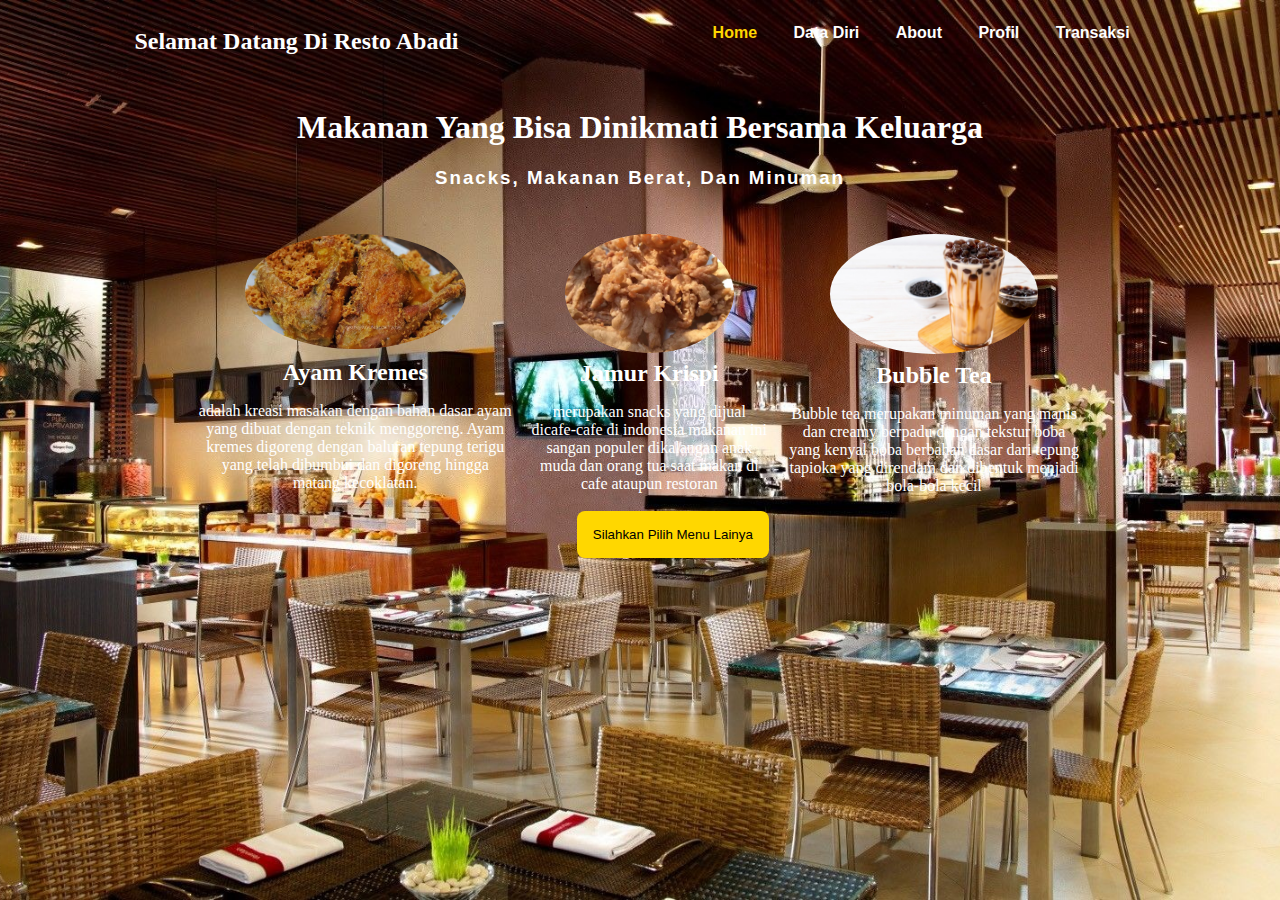
<file: index.html>
<html lang="en">
    <head>
        <meta charset="UTF-8">
        <meta name="vuewport" content="width=device-width, initial-scale=1.0">
        <title>UTS M.ARDLI AQDAMA</title>
        <link rel="stylesheet" href="Style2.css">
    </head>
    <body>
        <!-- HEADER -->
        <header>
            <div class="head">
                <h2>Selamat Datang Di Resto Abadi</h2>
            </div>
            <!-- NAVIGATION -->
            <nav>
                <ul>
                    <li><a href="#" class="active">Home</a></li>
                    <li><a href="#">Data Diri</a></li>
                    <li><a href="#">About</a></li>
                    <li><a href="#">Profil</a></li>
                    <li><a href="#">Transaksi</a></li>
                </ul>
            </nav>

        </header>

          <showcase>
              <div class="container">
                  <h1> Makanan Yang Bisa Dinikmati Bersama Keluarga</h1>
                  <h3> Snacks, Makanan Berat, Dan Minuman</h3>
                  <div class="category">
                      <div class="Makanan Berat">
                          <img src="img/ayamkremes2.jpg" alt="">
                          <h4>Ayam Kremes</h4>
                          <p>adalah kreasi masakan dengan bahan dasar ayam yang 
                              dibuat dengan teknik menggoreng.
                              Ayam kremes digoreng dengan baluran tepung 
                              terigu yang telah dibumbui 
                              dan digoreng hingga matang kecoklatan.
                              </p>
                      </div>
                      <div class="Snacks">
                          <img src="img/Jamur.jpg" alt="">
                          <h4>Jamur Krispi</h4>
                          <p>merupakan snacks yang dijual dicafe-cafe di indonesia makanan ini sangan populer dikalangan
                              anak muda dan orang tua saat makan di cafe ataupun restoran</p>
                      </div>
                      <div class="Minuman">
                        <img src="img/boba.jpg" alt="">
                        <h4>Bubble Tea</h4>
                        <p>Bubble tea merupakan minuman yang manis dan creamy berpadu dengan tekstur boba yang kenyal
                            boba berbahan dasar dari tepung tapioka yang direndam dan dibentuk menjadi bola-bola kecil</p>
                      </div>
                  </div>
              </div>
          </showcase>
          <a href="#"><button class="btn">Silahkan Pilih Menu Lainya</button></a>
          <!-- M.ARDLI AQDAMA 
        TI2B -->
    </body>
</html>
</file>
<file: Style2.css>
body{
    background: url(img/background2.jpg)
    no-repeat center center fixed;
    background-size: cover;
    font-family:sans-serif ;
}

header{
    width: 80%;
    margin: auto;
    overflow: hidden;
}

.head{
    float: left;
    color: #fff;
    font-family: cursive;
}

nav{
    float: right;
}

li{
    display: inline;
    padding: 1rem;
}

li a{
    color: #fff;
    text-decoration: none;
    font-weight: bold;
}

.active{
    color: gold;
}

.container{
    width: 70%;
    margin: auto;
    overflow: hidden;
    margin-top: 1%;
}

showcase h1{
    color: #fff;
    font-family: cursive;
    text-align: center;
}
showcase h3{
    color: #fff;
    text-align: center;
    letter-spacing: 2px;
}

.category{
    color: #fff;
    margin-top: 5%;
    display: flex;
    text-align: center;
    font-family: cursive;
}

img{
    width: 70%;
    border-radius: 50%;
}
.snacks, .minuman{
    padding-left: 1rem;
}

h4{
    font-size: 1.5rem;
    margin: 3%;
}

.btn{
    background-color: gold;
    padding: 1rem;
    border: none;
    border-radius: 8px;
    margin-left: 45% ;
}
.DataDiri{
    width: 70%;
    margin: auto;
    overflow: hidden;
    margin-top: 1%;
}
</file>
